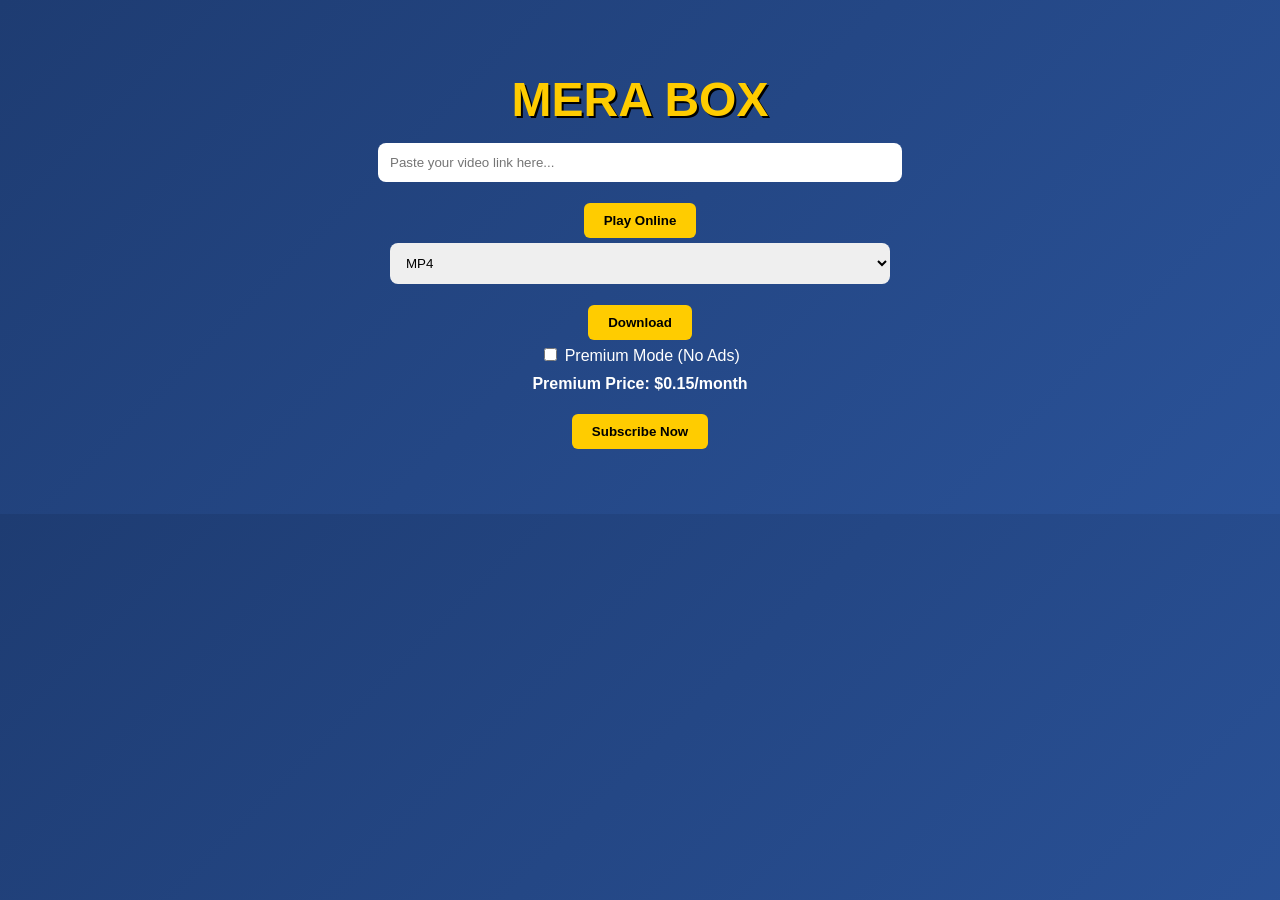
<file: index.html>
<!DOCTYPE html>
<html lang="en">
<head>
  <meta charset="UTF-8" />
  <meta name="viewport" content="width=device-width, initial-scale=1.0"/>
  <title>MERA BOX</title>
  <script src="https://checkout.razorpay.com/v1/checkout.js"></script>
  <style>
    body {
      font-family: Arial, sans-serif;
      background: linear-gradient(135deg, #1e3c72, #2a5298);
      color: white;
      display: flex;
      flex-direction: column;
      align-items: center;
      padding: 2rem;
    }
    h1 {
      font-size: 3rem;
      margin-bottom: 1rem;
      color: #ffcc00;
      text-shadow: 2px 2px #000;
    }
    input[type="text"], select {
      width: 90%;
      max-width: 500px;
      padding: 12px;
      border-radius: 8px;
      border: none;
      margin-bottom: 1rem;
    }
    button {
      padding: 10px 20px;
      border: none;
      border-radius: 6px;
      background-color: #ffcc00;
      color: #000;
      font-weight: bold;
      cursor: pointer;
      margin: 5px;
    }
    button:hover {
      background-color: #ffaa00;
    }
    iframe {
      margin-top: 1rem;
      width: 90%;
      max-width: 600px;
      height: 300px;
      display: none;
    }
    label {
      margin: 1rem 0;
      font-size: 1rem;
    }
  </style>
</head>
<body>

  <h1>MERA BOX</h1>

  <!-- ✅ Input Box -->
  <input type="text" id="videoUrl" placeholder="Paste your video link here..." />

  <!-- ✅ Buttons -->
  <button onclick="playVideo()">Play Online</button>

  <select id="formatSelect">
    <option value="mp4">MP4</option>
    <option value="3gp">3GP</option>
    <option value="720">720p</option>
    <option value="full hd">Full HD</option>
    <option value="4k">4K</option>
  </select>
  <button onclick="downloadVideo()">Download</button>

  <!-- ✅ Premium Toggle -->
  <div>
    <label>
      <input type="checkbox" id="premiumToggle" onchange="togglePremium()" />
      Premium Mode (No Ads)
    </label>
  </div>

  <!-- ✅ Price Text -->
  <p id="priceText" style="margin-top: 10px; font-weight: bold;"></p>

  <!-- ✅ Subscribe -->
  <button onclick="subscribePremium()">Subscribe Now</button>

  <!-- ✅ Ad Container -->
  <div id="ad-container" style="margin-top: 20px;">Ad will appear here...</div>

  <!-- ✅ Video Player -->
  <iframe id="videoPlayer" allowfullscreen></iframe>

  <!-- ✅ JavaScript File -->
  <script src="script.js"></script>
</body>
</html>
</file>
